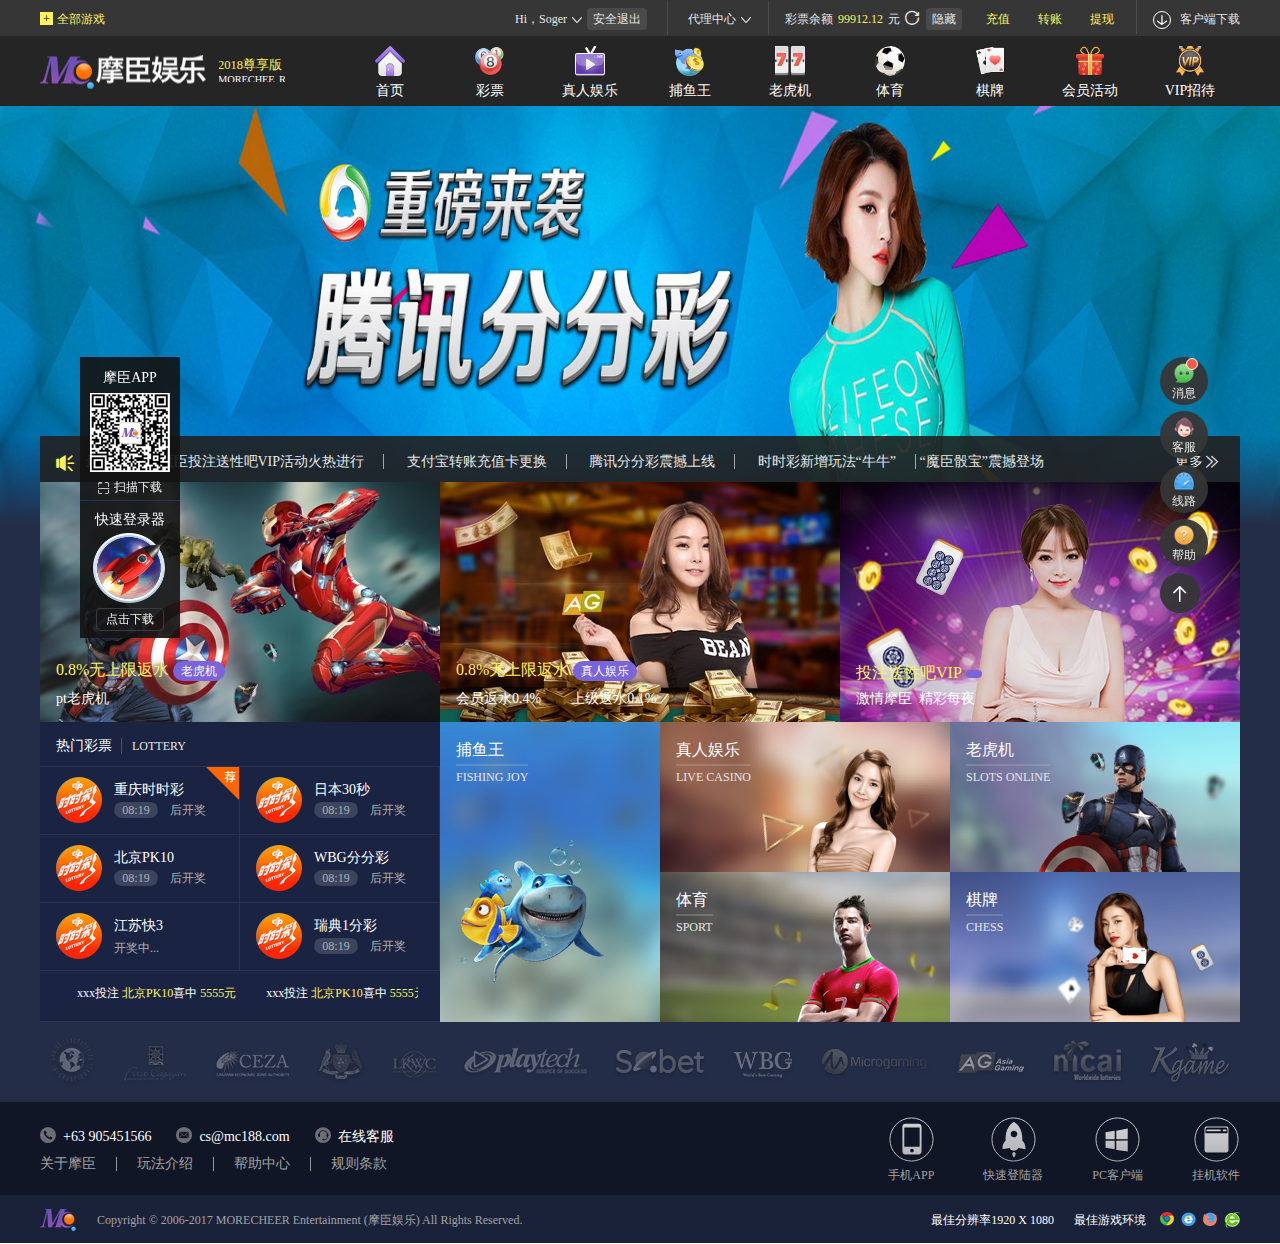
<file: index/index.html>
<!DOCTYPE html>
<html lang="en">

<head>
    <meta charset="UTF-8">
    <meta name="viewport" content="width=device-width, initial-scale=1.0">
    <meta http-equiv="X-UA-Compatible" content="ie=edge">
    <link rel="stylesheet" href="./reset.css">
    <link rel="stylesheet" href="./iconFont-index/iconfont-index.css">
    <link rel="stylesheet" href="./header.css">
    <link rel="stylesheet" href="./index.css">
    <link rel="stylesheet" href="./footer.css">
    <title>魔臣娱乐 - 首页</title>
</head>

<body>
    <div class="header">
        <header class="clear">
            <div class="head-allGames fl">
                <i class="head-allGames-icon">+</i>
                <span class="head-allGames-text">全部游戏</span>
            </div>
            <div class="top-right-wrap fr">
                <div class="head-greet">
                    <span class="head-greet-content">Hi，Soger</span>
                    <i class="down-hook"></i>
                    <span class="head-greet-exit">安全退出</span>
                </div>
                <div class="head-agent">
                    <span class="head-agent-text">代理中心</span>
                    <i class="down-hook"></i>
                </div>
                <div class="head-money">
                    <span class="head-money-title">彩票余额</span>
                    <span class="head-money-count">99912.12</span>
                    <span class="head-money-yuan">元</span>
                    <i class="icon iconfont icon-refresh head-money-refresh"></i>
                    <span class="head-money-hide" title="点击隐藏余额">隐藏</span>
                    <span class="head-money-charge">
                        <a>充值</a>
                    </span>
                    <span class="head-money-transfer">
                        <a>转账</a>
                    </span>
                    <span class="head-money-withdraw">
                        <a>提现</a>
                    </span>
                </div>
                <div class="head-download">
                    <a href="/download">
                        <i class="head-download-icon"></i>
                        <span class="head-download-title">客户端下载</span>
                    </a>
                </div>
            </div>
        </header>
    </div>
    <div class="nav">
        <div class="menu-wrap clear">
            <div class="menu-icon fl">
                <i class="menu-icon-logo"></i>
                <i class="menu-icon-logo2018"></i>
            </div>
            <nav class="menu-nav fr">
                <ul class="menu-ul clear">
                    <li class="menu-li fl">
                        <a href="" target="_self">
                            <i class="menu-index-icon"></i>
                            <span class="menu-index-title">首页</span>
                        </a>
                    </li>
                    <li class="menu-li fl">
                        <a href="" target="_self">
                            <i class="menu-lottery-icon"></i>
                            <span class="menu-lottery-title">彩票</span>
                        </a>
                    </li>
                    <li class="menu-li fl">
                        <a href="" target="_self">
                            <i class="menu-live-icon"></i>
                            <span class="menu-live-title">真人娱乐</span>
                        </a>
                    </li>
                    <li class="menu-li fl">
                        <a href="" target="_self">
                            <i class="menu-fish-icon"></i>
                            <span class="menu-fish-title">捕鱼王</span>
                        </a>
                    </li>
                    <li class="menu-li fl">
                        <a href="" target="_self">
                            <i class="menu-slots-icon"></i>
                            <span class="menu-slots-title">老虎机</span>
                        </a>
                    </li>
                    <li class="menu-li fl">
                        <a href="" target="_self">
                            <i class="menu-sport-icon"></i>
                            <span class="menu-sport-title">体育</span>
                        </a>
                    </li>
                    <li class="menu-li fl">
                        <a href="" target="_self">
                            <i class="menu-poker-icon"></i>
                            <span class="menu-poker-title">棋牌</span>
                        </a>
                    </li>
                    <li class="menu-li fl">
                        <a href="" target="_self">
                            <i class="menu-activity-icon"></i>
                            <span class="menu-activity-title">会员活动</span>
                        </a>
                    </li>
                    <li class="menu-li fl">
                        <a href="" target="_self">
                            <i class="menu-entertain-icon"></i>
                            <span class="menu-entertain-title">VIP招待</span>
                        </a>
                    </li>
                </ul>
            </nav>
        </div>
    </div>
    <div class="index-banner-wrap">
        <div class="index-banner">
            <ul class="clear">
                <li class="fl">
                    <a href="">
                        <img src="./images/index/banner1.jpg" width="100%" height="480">
                    </a>
                </li>
                <li class="fl"></li>
                <li class="fl"></li>
                <li class="fl"></li>
            </ul>
        </div>
    </div>
    <div class="index-main">
        <div class="index-main-announcement clear">
            <span class="main-announcement-title">
                <i class="icon iconfont icon-voice"></i>最新公告：
            </span>
            <span class="main-announcement-border main-announcement-item">魔臣投注送性吧VIP活动火热进行</span>
            <span class="main-announcement-border main-announcement-item">支付宝转账充值卡更换</span>
            <span class="main-announcement-border main-announcement-item">腾讯分分彩震撼上线</span>
            <span class="main-announcement-border main-announcement-item">时时彩新增玩法“牛牛”</span>
            <span class="main-announcement-item">“魔臣骰宝”震撼登场</span>
            <span class="main-announcement-more fr">更多
                <i class="icon iconfont icon-more"></i>
            </span>
        </div>
        <div class="index-main-slide">
            <ul class="slide-ul clear">
                <li class="slide-li fl">
                    <a>
                        <img src="./images/index/pic_hd1.jpg" width="400" height="240">
                        <div class="slide-title-type">
                            <span class="slide-title">0.8%无上限返水</span>
                            <span class="slide-type">老虎机</span>
                        </div>
                        <span class="slide-sub-title">pt老虎机</span>
                    </a>
                </li>
                <li class="slide-li fl">
                    <a>
                        <img src="./images/index/pic_hd2.jpg" width="400" height="240">
                        <div class="slide-title-type">
                            <span class="slide-title">0.8%无上限返水</span>
                            <span class="slide-type">真人娱乐</span>
                        </div>
                        <span class="slide-sub-title">
                            <ul class="clear">
                                <li class="fl">会员返水0.4%</li>
                                <li class="fl">上级返水0.1%</li>
                            </ul>
                        </span>
                    </a>
                </li>
                <li class="slide-li fl">
                    <a>
                        <img src="./images/index/pic_hd3.jpg" width="400" height="240">
                        <div class="slide-title-type">
                            <span class="slide-title">投注送性吧VIP</span>
                            <span class="slide-type"></span>
                        </div>
                        <span class="slide-sub-title">激情摩臣&nbsp;&nbsp;精彩每夜</span>
                    </a>
                </li>
            </ul>
        </div>
        <div class="index-games clear">
            <div class="index-games-left fl">
                <div class="games-left-top">
                    <span class="hot-lottery-cn">热门彩票</span>
                    <span class="hot-lottery-en">LOTTERY</span>
                </div>
                <ul class="games-left-ul clear">
                    <li class="games-left-item fl">
                        <a href="">
                            <img src="./images/index/remen_caipiao.png" width="46" height="46" class="cqssc-icon">
                            <span class="lottery-title">重庆时时彩</span>
                            <span class="lottery-time-count">
                                <em class="lottery-time">08:19</em>后开奖
                            </span>
                            <div class="lottery-suggest">
                                <i class="suggest-icon"></i>
                            </div>
                        </a>
                    </li>
                    <li class="games-left-item fl">
                        <a href="">
                            <img src="./images/index/remen_caipiao.png" width="46" height="46" class="cqssc-icon">
                            <span class="lottery-title">日本30秒</span>
                            <span class="lottery-time-count">
                                <em class="lottery-time">08:19</em>后开奖
                            </span>
                        </a>
                    </li>
                    <li class="games-left-item fl">
                        <a href="">
                            <img src="./images/index/remen_caipiao.png" width="46" height="46" class="cqssc-icon">
                            <span class="lottery-title">北京PK10</span>
                            <span class="lottery-time-count">
                                <em class="lottery-time">08:19</em>后开奖
                            </span>
                        </a>
                    </li>
                    <li class="games-left-item fl">
                        <a href="">
                            <img src="./images/index/remen_caipiao.png" width="46" height="46" class="cqssc-icon">
                            <span class="lottery-title">WBG分分彩</span>
                            <span class="lottery-time-count">
                                <em class="lottery-time">08:19</em>后开奖
                            </span>
                        </a>
                    </li>
                    <li class="games-left-item fl">
                        <a href="">
                            <img src="./images/index/remen_caipiao.png" width="46" height="46" class="cqssc-icon">
                            <span class="lottery-title">江苏快3</span>
                            <span class="lottery-time-count">开奖中...</span>
                        </a>
                    </li>
                    <li class="games-left-item fl">
                        <a href="">
                            <img src="./images/index/remen_caipiao.png" width="46" height="46" class="cqssc-icon">
                            <span class="lottery-title">瑞典1分彩</span>
                            <span class="lottery-time-count">
                                <em class="lottery-time">08:19</em>后开奖
                            </span>
                        </a>
                    </li>
                </ul>
                <div class="games-left-bottom">
                    <div class="left-bottom-wrap">
                        <ul class="clear">
                            <li class="good-news-item fl">
                                xxx投注
                                <em class="good-news-lottery">北京PK10</em>喜中
                                <em class="good-news-money">5555元</em>
                            </li>
                            <li class="good-news-item fl">
                                xxx投注
                                <em class="good-news-lottery">北京PK10</em>喜中
                                <em class="good-news-money">5555元</em>
                            </li>
                            <li class="good-news-item fl">
                                xxx投注
                                <em class="good-news-lottery">北京PK10</em>喜中
                                <em class="good-news-money">5555元</em>
                            </li>
                            <li class="good-news-item fl">
                                xxx投注
                                <em class="good-news-lottery">北京PK10</em>喜中
                                <em class="good-news-money">5555元</em>
                            </li>
                            <li class="good-news-item fl">
                                xxx投注
                                <em class="good-news-lottery">北京PK10</em>喜中
                                <em class="good-news-money">5555元</em>
                            </li>
                        </ul>
                    </div>

                </div>
            </div>
            <div class="index-games-right fl clear">
                <div class="games-right-fish fl">
                    <a href="">
                        <img src="./images/index/game-fish.png">
                        <span class="games-fish-cn">捕鱼王</span>
                        <span class="games-fish-en">FISHING JOY</span>
                        <div class="games-hover-opacity"></div>
                    </a>
                </div>
                <div class="games-right-live fl">
                    <a href="">
                        <img src="./images/index/game-live.png">
                        <span class="games-live-cn">真人娱乐</span>
                        <span class="games-live-en">LIVE CASINO</span>
                        <div class="games-hover-opacity"></div>
                    </a>
                </div>
                <div class="games-right-slots fl">
                    <a href="">
                        <img src="./images/index/game-slots.png">
                        <span class="games-slots-cn">老虎机</span>
                        <span class="games-slots-en">SLOTS ONLINE</span>
                        <div class="games-hover-opacity"></div>
                    </a>
                </div>
                <div class="games-right-sport fl">
                    <a href="">
                        <img src="./images/index/game-sport.png">
                        <span class="games-sport-cn">体育</span>
                        <span class="games-sport-en">SPORT</span>
                        <div class="games-hover-opacity"></div>
                    </a>
                </div>
                <div class="games-right-chess fl">
                    <a href="">
                        <img src="./images/index/game-chess.png">
                        <span class="games-chess-cn">棋牌</span>
                        <span class="games-chess-en">CHESS</span>
                        <div class="games-hover-opacity"></div>
                    </a>
                </div>
            </div>
        </div>
    </div>
    <div class="footer">
        <footer>
            <div class="footer-img-wrap">
                <div class="footer-img"></div>
            </div>
            <div class="footer-about-wrap">
                <div class="footer-about">
                    <ul class="footer-contract-ul clear">
                        <li class="fl">
                            <a href="tel:0063905451566">
                                <span>
                                    <i class="icon iconfont icon-tel"></i>
                                    &nbsp;+63&nbsp;905451566
                                </span>
                            </a>
                        </li>
                        <li class="fl">
                            <a href="mailto:cs@mc188.com">
                                <span>
                                    <i class="icon iconfont icon-email"></i>
                                    &nbsp;cs@mc188.com
                                </span>
                            </a>
                        </li>
                        <li class="fl">
                            <a href="">
                                <span>
                                    <i class="icon iconfont icon-customer-service"></i>
                                    &nbsp;在线客服
                                </span>
                            </a>
                        </li>
                    </ul>
                    <ul class="footer-link-ul clear">
                        <li class="fl">
                            <a>关于摩臣</a>
                        </li>
                        <li class="fl">
                            <a>玩法介绍</a>
                        </li>
                        <li class="fl">
                            <a>帮助中心</a>
                        </li>
                        <li class="fl">
                            <a>规则条款</a>
                        </li>
                    </ul>
                    <ul class="footer-download-ul clear">
                        <li class="fl">
                            <a>
                                <i class="download-app"></i>
                                <span>手机APP</span>
                            </a>
                        </li>
                        <li class="fl">
                            <a>
                                <i class="download-fastLogin"></i>
                                <span>快速登陆器</span>
                            </a>
                        </li>
                        <li class="fl">
                            <a>
                                <i class="download-client"></i>
                                <span>PC客户端</span>
                            </a>
                        </li>
                        <li class="fl">
                            <a>
                                <i class="download-hangUp"></i>
                                <span>挂机软件</span>
                            </a>
                        </li>
                    </ul>
                </div>
            </div>
            <div class="footer-copyright-wrap">
                <div class="footer-copyright clear">
                    <div class="footer-copyright-left fl">
                        <img src="./images/foot/bottom-icon-logo.png" width="36" height="22">
                        <span>Copyright © 2006-2017 MORECHEER Entertainment (摩臣娱乐) All Rights Reserved.</span>
                    </div>
                    <div class="footer-copyright-right fr">
                        <span>最佳分辨率1920 X 1080</span>&nbsp;&nbsp;&nbsp;&nbsp;
                        <span>最佳游戏环境</span>
                        <img src="./images/foot/bottom-icon-chrome.png" alt="">
                    </div>
                </div>
            </div>
            <div class="left-fixed">
                <div class="app-scan-download">
                    <div class="qr-app-title">摩臣APP</div>
                    <div class="qr-code-app">
                        <img src="./images/foot/qr-code-app.png" title="扫描下载APP" width="80" height="79">
                    </div>
                    <div class="qr-app-scan">
                        <i class="icon iconfont icon-scan"></i>扫描下载</div>
                </div>
                <div class="fast-login-client">
                    <div class="fast-login-title">快速登录器</div>
                    <div class="fast-login-img">
                        <img src="./images/foot/fast-login-client.png" width="74" height="70">
                    </div>
                    <div class="fast-login-download">
                        <a>点击下载</a>
                    </div>
                </div>
            </div>
            <div class="right-fixed">
                <div class="chat-msg">
                    <a href="">
                        <div class="chat-msg-icon">
                            <img src="./images/foot/chat.png" width="24" height="24">
                            <div class="chat-tip-dot"></div>
                        </div>
                        <div class="chat-msg-title">
                            消息
                        </div>
                    </a>
                </div>
                <div class="customer-service">
                    <a href="">
                        <div class="customer-service-icon">
                            <img src="./images/foot/customer.png" width="24" height="24">
                        </div>
                        <div class="customer-service-title">
                            客服
                        </div>
                    </a>
                </div>
                <div class="line-switch">
                    <a href="">
                        <div class="line-switch-icon">
                            <img src="./images/foot/line.png" width="24" height="24">
                        </div>
                        <div class="line-switch-title">
                            线路
                        </div>
                    </a>
                </div>
                <div class="help-link">
                    <a href="">
                        <div class="help-link-icon">
                            <img src="./images/foot/help.png" width="24" height="24">
                        </div>
                        <div class="help-link-title">
                            帮助
                        </div>
                    </a>
                </div>
                <div class="back-to-top">
                    <i class="icon iconfont icon-arrow-up" title="点击返回顶部"></i>
                </div>
            </div>
        </footer>
    </div>
</body>

</html>
</file>
<file: index/iconFont-index/iconfont-index.css>
@font-face {font-family: "iconfont";
  src: url('iconfont.eot?t=1512029149316'); /* IE9*/
  src: url('iconfont.eot?t=1512029149316#iefix') format('embedded-opentype'), /* IE6-IE8 */
  url('[data-uri]') format('woff'),
  url('iconfont.ttf?t=1512029149316') format('truetype'), /* chrome, firefox, opera, Safari, Android, iOS 4.2+*/
  url('iconfont.svg?t=1512029149316#iconfont') format('svg'); /* iOS 4.1- */
}

.iconfont {
  font-family:"iconfont" !important;
  font-size:16px;
  font-style:normal;
  -webkit-font-smoothing: antialiased;
  -moz-osx-font-smoothing: grayscale;
}

.icon-tel:before { content: "\e601"; }

.icon-email:before { content: "\e602"; }

.icon-customer-service:before { content: "\e603"; }

.icon-app:before { content: "\e604"; }

.icon-fastLogin:before { content: "\e605"; }

.icon-client:before { content: "\e606"; }

.icon-hang:before { content: "\e607"; }

.icon-suggest:before { content: "\e608"; }

.icon-logo2018:before { content: "\e609"; }

.icon-more:before { content: "\e60a"; }

.icon-voice:before { content: "\e60b"; }

.icon-close:before { content: "\e60c"; }

.icon-close2:before { content: "\e60d"; }

.icon-scan:before { content: "\e60e"; }

.icon-arrow-up:before { content: "\e60f"; }

.icon-refresh:before { content: "\e610"; }

.icon-down-hook:before { content: "\e611"; }

.icon-download:before { content: "\e612"; }
</file>
<file: index/header.css>
/* 以下top */

.header {
    width: 100%;
    background: #363636;
    height: 36px;
}

.header header {
    width: 1200px;
    height: 36px;
    position: relative;
    margin: 0 auto;
}

.header header .head-allGames {
    height: 36px;
    line-height: 36px;
}

.header header .top-right-wrap {
    font-size: 0;
    box-sizing: border-box;
    height: 36px;
    line-height: 36px;
}

.header header .head-allGames i.head-allGames-icon {
    font-size: 13px;
    display: inline-block;
    width: 13px;
    height: 13px;
    line-height: 13px;
    background-color: #FFF25D;
    color: #000000;
    text-align: center;
}

.header header .head-allGames span.head-allGames-text {
    /* font-family: .PingFangSC-Regular; */
    font-size: 12px;
    color: #FFF25D;
    height: 13px;
    line-height: 13px;
    display: inline-block;
}

.header header .top-right-wrap .head-greet {
    display: inline-block;
    box-sizing: border-box;
    /* font-family: .PingFangSC-Regular; */
    font-size: 12px;
    height: 34px;
    color: #E6E6E6;
    border-right: 1px solid #4A4A4A;
}

.header header .top-right-wrap .head-greet .head-greet-exit {
    background: rgba(255, 255, 255, 0.1);
    border-radius: 4px;
    color: #E6E6E6;
    text-align: center;
    width: 60px;
    height: 22px;
    line-height: 22px;
    cursor: pointer;
    margin-right: 20px;
    display: inline-block;
}

.header header .top-right-wrap .head-agent {
    box-sizing: border-box;
    /* font-family: .PingFangSC-Regular; */
    font-size: 12px;
    height: 34px;
    color: #E6E6E6;
    border-right: 1px solid #4A4A4A;
    display: inline-block;
}

.header header .top-right-wrap .head-agent i.down-hook {
    margin-right: 17px;
}

.header header .top-right-wrap .head-agent .head-agent-text {
    margin-left: 20px;
}

.header header .top-right-wrap .head-agent .icon-down-hook {
    margin-right: 20px;
}

.header header .top-right-wrap .head-money {
    box-sizing: border-box;
    /* font-family: .PingFangSC-Regular; */
    font-size: 12px;
    height: 34px;
    color: #E6E6E6;
    border-right: 1px solid #4A4A4A;
    display: inline-block;
}

.header header .top-right-wrap .head-money .head-money-title {
    margin-left: 16px;
}

.header header .top-right-wrap .head-money .head-money-count {
    color: #FFF25D;
    margin: 0 2px;
}

.header header .top-right-wrap .head-money .head-money-refresh {
    cursor: pointer;
    margin: 0 2px;
    font-size: 14px;
}

.header header .top-right-wrap .head-money .head-money-hide {
    background: rgba(255, 255, 255, 0.1);
    border-radius: 4px;
    width: 36px;
    height: 22px;
    text-align: center;
    line-height: 22px;
    display: inline-block;
    cursor: pointer;
    margin-left: 2px;
    margin-right: 15px;
}

.header header .top-right-wrap .head-money .head-money-charge,
.header header .top-right-wrap .head-money .head-money-transfer,
.header header .top-right-wrap .head-money .head-money-withdraw {
    color: #FFF25D;
    cursor: pointer;
    width: 36px;
    height: 22px;
    line-height: 22px;
    display: inline-block;
    text-align: center;
}

.header header .top-right-wrap .head-money .head-money-hide:hover,
.header header .top-right-wrap .head-money .head-money-charge:hover,
.header header .top-right-wrap .head-money .head-money-transfer:hover,
.header header .top-right-wrap .head-money .head-money-withdraw:hover {
    background: rgba(255, 255, 255, 0.2);
    border-radius: 4px;
}

.header header .top-right-wrap .head-money .head-money-charge {
    /* margin-left: 16px; */
}

.header header .top-right-wrap .head-money .head-money-transfer {
    margin: 0 13px;
}

.header header .top-right-wrap .head-money .head-money-withdraw {
    margin-right: 16px;
}

.header header .top-right-wrap .head-download {
    box-sizing: border-box;
    /* font-family: .PingFangSC-Regular; */
    font-size: 12px;
    color: #E6E6E6;
    display: inline-block;
}

.header header .top-right-wrap .head-download a>i.head-download-icon {
    vertical-align: middle;
    width: 18px;
    height: 18px;
    background: url(./images/head/icon-download.svg) center center no-repeat;
    background-size: cover;
    display: inline-block;
    margin-left: 16px;
    margin-right: 6px;
}

.header header .top-right-wrap .head-download a>span.head-download-title {
    color: #E6E6E6;
}


/* 以上top */


/* 以下nav */

.nav {
    width: 100%;
    height: 70px;
    background: #252525;
}

.nav .menu-wrap {
    width: 1200px;
    height: 70px;
    line-height: 70px;
    margin: 0 auto;
}

.nav .menu-wrap .menu-icon {
    box-sizing: border-box;
    height: 70px;
}

.nav .menu-wrap .menu-icon .menu-icon-logo {
    display: inline-block;
    width: 166px;
    height: 34px;
    background: url(./images/head/menu-icon-logo.png) center center no-repeat;
    background-size: cover;
    margin: 0 auto;
    vertical-align: middle;
}

.nav .menu-wrap .menu-icon .menu-icon-logo2018 {
    width: 66px;
    height: 24px;
    display: inline-block;
    background: url(./images/head/menu-icon-logo2018.svg) center center no-repeat;
    background-size: cover;
    vertical-align: middle;
    margin-left: 9px;
    margin-top: -4px;
}

.nav .menu-wrap .menu-nav .menu-ul .menu-li {
    width: 100px;
    text-align: center;
    box-sizing: border-box;
    padding-top: 10px;
}

.nav .menu-wrap .menu-nav .menu-ul .menu-li i.menu-index-icon {
    display: block;
    background: url(./images/head/menu-icon-index.png) 30px 30px;
    background-size: cover;
    width: 30px;
    height: 30px;
    margin: 0 auto;
}

.nav .menu-wrap .menu-nav .menu-ul .menu-li i.menu-lottery-icon {
    display: block;
    background: url(./images/head/menu-icon-lottery.png) 30px 30px;
    background-size: cover;
    width: 30px;
    height: 30px;
    margin: 0 auto;
}

.nav .menu-wrap .menu-nav .menu-ul .menu-li i.menu-live-icon {
    display: block;
    background: url(./images/head/menu-icon-live.png) 30px 30px;
    background-size: cover;
    width: 30px;
    height: 30px;
    margin: 0 auto;
}

.nav .menu-wrap .menu-nav .menu-ul .menu-li i.menu-fish-icon {
    display: block;
    background: url(./images/head/menu-icon-fish.png) 30px 30px;
    background-size: cover;
    width: 30px;
    height: 30px;
    margin: 0 auto;
}

.nav .menu-wrap .menu-nav .menu-ul .menu-li i.menu-slots-icon {
    display: block;
    background: url(./images/head/menu-icon-slots.png) 30px 30px;
    background-size: cover;
    width: 30px;
    height: 30px;
    margin: 0 auto;
}

.nav .menu-wrap .menu-nav .menu-ul .menu-li i.menu-sport-icon {
    display: block;
    background: url(./images/head/menu-icon-sport.png) 30px 30px;
    background-size: cover;
    width: 30px;
    height: 30px;
    margin: 0 auto;
}

.nav .menu-wrap .menu-nav .menu-ul .menu-li i.menu-poker-icon {
    display: block;
    background: url(./images/head/menu-icon-poker.png) 30px 30px;
    background-size: cover;
    width: 30px;
    height: 30px;
    margin: 0 auto;
}

.nav .menu-wrap .menu-nav .menu-ul .menu-li i.menu-activity-icon {
    display: block;
    background: url(./images/head/menu-icon-activity.png) 30px 30px;
    background-size: cover;
    width: 30px;
    height: 30px;
    margin: 0 auto;
}

.nav .menu-wrap .menu-nav .menu-ul .menu-li i.menu-entertain-icon {
    display: block;
    background: url(./images/head/menu-icon-entertain.png) 30px 30px;
    background-size: cover;
    width: 30px;
    height: 30px;
    margin: 0 auto;
}

.nav .menu-wrap .menu-nav .menu-ul .menu-li span.menu-index-title,
.nav .menu-wrap .menu-nav .menu-ul .menu-li span.menu-lottery-title,
.nav .menu-wrap .menu-nav .menu-ul .menu-li span.menu-sport-title,
.nav .menu-wrap .menu-nav .menu-ul .menu-li span.menu-live-title,
.nav .menu-wrap .menu-nav .menu-ul .menu-li span.menu-fish-title,
.nav .menu-wrap .menu-nav .menu-ul .menu-li span.menu-slots-title,
.nav .menu-wrap .menu-nav .menu-ul .menu-li span.menu-poker-title,
.nav .menu-wrap .menu-nav .menu-ul .menu-li span.menu-activity-title, 
.nav .menu-wrap .menu-nav .menu-ul .menu-li span.menu-entertain-title {
    display: block;
    /* font-family: .PingFangSC-Regular; */
    font-size: 14px;
    color: #FFFFFF;
    height: 30px;
    line-height: 30px;
}

.nav .menu-wrap .menu-nav .menu-ul .menu-li:hover,
.nav .menu-wrap .menu-nav .menu-ul .menu-li.active {
    background: #434343;
}

/* 以上nav */

.down-hook {
    display: inline-block;
    width: 10px;
    height: 6px;
    background: url(./images/head/down-hook.svg) center center no-repeat;
    background-size: cover;
    margin: 0 2px;
}
</file>
<file: index/index.css>
.index-main {
    background-image: linear-gradient(-180deg, rgba(42, 51, 79, 0) 0%, #242D47 15%);
    top: -150px;
    position: relative;
}

.index-banner-wrap .index-banner {
    width: 100%;
    height: 480px;
}

.index-main .index-main-announcement {
    width: 1200px;
    height: 46px;
    line-height: 46px;
    background: rgba(33, 33, 33, 0.90);
    font-size: 14px;
    color: #E6E6E6;
    margin: 0 auto;
    position: relative;
}

.index-main .index-main-announcement .main-announcement-title {
    /* font-family: .PingFangSC-Regular; */
    font-size: 14px;
    color: #FFF25D;
}

.index-main .index-main-announcement .main-announcement-more {
    /* font-family: .PingFangSC-Regular; */
    margin-right: 16px;
    position: absolute;
    right: 6px;
}

.index-main .index-main-announcement .main-announcement-border {
    border-right: 1px solid #A6A6A6;
    padding: 0 19px;
}

.index-main .index-main-announcement .main-announcement-border:nth-child(2) {
    padding-left: 0;
}

.index-main .index-main-announcement span {
    /* height: 14px;
    line-height: 14px; */
}

.index-main .index-main-announcement span:not(:first-child) {
    cursor: pointer;
}

.index-main .index-main-slide {
    width: 1200px;
    height: 240px;
    margin: 0 auto;
}

.index-main .index-main-slide ul>li.slide-li {
    width: 400px;
    height: 240px;
    position: relative;
    cursor: pointer;
    overflow: hidden;
}

.index-main .index-main-slide ul>li.slide-li img {
    position: absolute;
    left: 0;
    right: 0;
    top: 0;
    bottom: 0;
}

.index-main .index-main-slide ul>li.slide-li img:hover {
    transition: 0.3s all ease;
    transform: scale(1.1);
}

.index-main .index-main-slide ul>li.slide-li .slide-title-type {
    position: absolute;
    left: 16px;
    bottom: 41px;
}

.index-main .index-main-slide ul>li.slide-li .slide-title {
    /* font-family: .PingFangSC-Semibold; */
    font-size: 16px;
    color: #FFF25D;
}

.index-main .index-main-slide ul>li.slide-li .slide-type {
    /* font-family: .PingFangSC-Regular; */
    font-size: 12px;
    color: #FFFFFF;
    display: inline-block;
    background: #7A64D9;
    padding: 4px 8px;
    border-radius: 10px;
    box-sizing: border-box;
}

.index-main .index-main-slide ul>li.slide-li .slide-sub-title {
    /* font-family: .PingFangSC-Regular; */
    font-size: 14px;
    color: #FFFFFF;
    position: absolute;
    left: 16px;
    bottom: 16px;
}

.index-main .index-main-slide ul>li.slide-li .slide-sub-title>ul>li:nth-child(1) {
    margin-right: 30px;
}

.index-main .index-games {
    width: 1200px;
    height: 300px;
    margin: 0 auto;
    background: #1A2442;
    box-sizing: border-box;
}

.index-main .index-games .index-games-left {
    width: 400px;
    height: 100%;
    box-sizing: border-box;
    border-bottom: 1px solid #2A344F;
}

.index-main .index-games .index-games-left .games-left-top {
    width: 400px;
    height: 45px;
    line-height: 45px;
    box-sizing: border-box;
    border-bottom: 1px solid #2A344F;
}

.index-main .index-games .index-games-left .games-left-top .hot-lottery-cn {
    /* font-family: .PingFangSC-Regular; */
    font-size: 14px;
    color: #FFFFFF;
    display: inline-block;
    border-right: 1px solid #B5B5B5;
    border-right: 1px solid rgba(181, 181, 181, 0.3);
    padding-left: 16px;
    padding-right: 9px;
    height: 16px;
    line-height: 16px;
}

.index-main .index-games .index-games-left .games-left-top .hot-lottery-en {
    /* font-family: .PingFangSC-Regular; */
    font-size: 12px;
    color: #E6E6E6;
    display: inline-block;
    padding-left: 6px;
}

.index-main .index-games .index-games-left .games-left-ul {
    box-sizing: border-box;
}

.index-main .index-games .index-games-left .games-left-ul li.games-left-item {
    width: 200px;
    height: 68px;
    position: relative;
    border-bottom: 1px solid #2A344F;
    border-right: 1px solid #2A344F;
    box-sizing: border-box;
}

.index-main .index-games .index-games-left .games-left-ul li.games-left-item:hover {
    background: #2A344F;
}

.index-main .index-games .index-games-left .games-left-ul li.games-left-item .lottery-suggest {
    position: absolute;
    right: 0;
    top: 0;
}

.index-main .index-games .index-games-left .games-left-ul li.games-left-item .lottery-suggest i.suggest-icon {
    display: inline-block;
    width: 33px;
    height: 33px;
    background: url(./images/index/icon-suggest.svg) center center no-repeat;
    background-size: cover;
}

.index-main .index-games .index-games-left .games-left-ul li.games-left-item img {
    position: absolute;
    left: 16px;
    top: 10px;
}

.index-main .index-games .index-games-left .games-left-ul li.games-left-item .lottery-title {
    position: absolute;
    left: 74px;
    top: 16px;
    /* font-family: .PingFangSC-Regular; */
    font-size: 14px;
    color: #FFFFFF;
}

.index-main .index-games .index-games-left .games-left-ul li.games-left-item .lottery-time-count {
    position: absolute;
    left: 74px;
    bottom: 16px;
    /* font-family: .PingFangSC-Regular; */
    font-size: 12px;
    color: #B2B2B2;
}

.index-main .index-games .index-games-left .games-left-ul li.games-left-item .lottery-time-count em.lottery-time {
    background: rgba(255, 255, 255, 0.15);
    border-radius: 8px;
    width: 44px;
    height: 16px;
    display: inline-block;
    text-align: center;
    line-height: 16px;
    margin-right: 12px;
}

.index-main .index-games .index-games-left .games-left-bottom {
    width: 400px;
    height: 45px;
    line-height: 45px;
    overflow: hidden;
    /* font-family: .PingFangSC-Regular; */
    font-size: 12px;
    color: #FFFFFF;
}

.index-main .index-games .index-games-left .games-left-bottom .left-bottom-wrap {
    width: 356px;
    height: 45px;
    margin: 0 auto;
    overflow: hidden;
}

.index-main .index-games .index-games-left .games-left-bottom .left-bottom-wrap>ul {
    width: 9999999999999999999999999px;
}

.index-main .index-games .index-games-left .games-left-bottom .good-news-item {
    margin: 0 15px;
}

.index-main .index-games .index-games-left .games-left-bottom .good-news-lottery {
    color: #FFF25D;
}

.index-main .index-games .index-games-left .games-left-bottom .good-news-money {
    color: #FFF25D;
}

.index-main .index-games .index-games-right {
    width: 800px;
    height: 300px;
}

.index-main .index-games .index-games-right .games-right-fish {
    position: relative;
    overflow: hidden;
    width: 220px;
    height: 300px;
    background: url(./images/index/game-bg-fish.jpg) center center no-repeat;
}


.index-main .index-games .index-games-right .games-right-live {
    background: url(./images/index/game-bg-live.jpg) center center no-repeat;
}

.index-main .index-games .index-games-right .games-right-slots {
    background: url(./images/index/game-bg-slots.jpg) center center no-repeat;
}

.index-main .index-games .index-games-right .games-right-sport {
    background: url(./images/index/game-bg-sport.jpg) center center no-repeat;
}

.index-main .index-games .index-games-right .games-right-chess {
    background: url(./images/index/game-bg-chess.jpg) center center no-repeat;
}

.index-main .index-games .index-games-right .games-right-live,
.index-main .index-games .index-games-right .games-right-slots,
.index-main .index-games .index-games-right .games-right-sport,
.index-main .index-games .index-games-right .games-right-chess {
    position: relative;
    overflow: hidden;
    width: 290px;
    height: 150px;
}

.index-main .index-games .index-games-right .games-right-fish .games-hover-opacity,
.index-main .index-games .index-games-right .games-right-live .games-hover-opacity,
.index-main .index-games .index-games-right .games-right-slots .games-hover-opacity,
.index-main .index-games .index-games-right .games-right-sport .games-hover-opacity,
.index-main .index-games .index-games-right .games-right-chess .games-hover-opacity {
    width: 100%;
    height: 100%;
    display: none;
    background-color: #ffffff;
    opacity: 0.15;
    position: absolute;
}

.index-main .index-games .index-games-right .games-right-fish:hover .games-hover-opacity,
.index-main .index-games .index-games-right .games-right-live:hover .games-hover-opacity,
.index-main .index-games .index-games-right .games-right-slots:hover .games-hover-opacity,
.index-main .index-games .index-games-right .games-right-sport:hover .games-hover-opacity,
.index-main .index-games .index-games-right .games-right-chess:hover .games-hover-opacity {
    transition: all 0.3s ease;
    display: block;
}

.index-main .index-games .index-games-right .games-right-fish img {
    position: absolute;
    left: 20px;
    bottom: 40px;
}

.index-main .index-games .index-games-right .games-right-fish:hover img {
    bottom: 44px;
    transition: all 0.3s ease;
}

.index-main .index-games .index-games-right .games-right-live img,
.index-main .index-games .index-games-right .games-right-slots img,
.index-main .index-games .index-games-right .games-right-sport img,
.index-main .index-games .index-games-right .games-right-chess img {
    position: absolute;
    right: 51px;
    bottom: -2px;
}

.index-main .index-games .index-games-right .games-right-live:hover img,
.index-main .index-games .index-games-right .games-right-slots:hover img,
.index-main .index-games .index-games-right .games-right-sport:hover img,
.index-main .index-games .index-games-right .games-right-chess:hover img {
    bottom: 2px;
    transition: all 0.3s ease;
}

.index-main .index-games .index-games-right .games-right-fish .games-fish-cn,
.index-main .index-games .index-games-right .games-right-live .games-live-cn,
.index-main .index-games .index-games-right .games-right-slots .games-slots-cn,
.index-main .index-games .index-games-right .games-right-sport .games-sport-cn,
.index-main .index-games .index-games-right .games-right-chess .games-chess-cn {
    /* font-family: .PingFangSC-Semibold; */
    position: absolute;
    font-size: 16px;
    color: #FFFFFF;
    left: 16px;
    top: 20px;
}

.index-main .index-games .index-games-right .games-right-fish .games-fish-en,
.index-main .index-games .index-games-right .games-right-live .games-live-en,
.index-main .index-games .index-games-right .games-right-slots .games-slots-en,
.index-main .index-games .index-games-right .games-right-sport .games-sport-en,
.index-main .index-games .index-games-right .games-right-chess .games-chess-en {
    /* font-family: .PingFangSC-Semibold; */
    position: absolute;
    font-size: 12px;
    color: #E6E6E6;
    left: 16px;
    top: 42px;
    display: inline-block;
    border-top: 2px solid rgba(181, 181, 181, 0.3);
    padding-top: 5px;
}

.index-main .index-main-announcement .main-announcement-title .icon-voice {
    margin: 0 12px 0 16px;
    vertical-align: middle;
}

.index-main .index-main-announcement .main-announcement-item:hover {
    color: #ffffff;
}

.index-main > div.index-main-announcement.clear > span.main-announcement-more > i.icon-more {
    font-size: 12px;
}

.footer footer .footer-img-wrap {
    background: #242D47;
    padding: 10px 0;
}

body .footer {
    margin-top: -150px;
}
</file>
<file: index/footer.css>
.footer {
    width: 100%;
}

.footer footer .footer-img-wrap {
    background: #242D47;
    padding: 10px 0;
}

.footer footer .footer-about-wrap {
    background: #101626;
}

.footer footer .footer-img {
    width: 1200px;
    height: 60px;
    margin: 0 auto;
    background: url(./images/foot/bottom-icons.png) center center no-repeat;
}

.footer footer .footer-about {
    width: 1200px;
    height: 93px;
    margin: 0 auto;
    background: #101626;
    position: relative;
}

.footer footer .footer-about ul.footer-contract-ul {
    /* font-family: .PingFangSC-Regular; */
    font-size: 14px;
    color: #FFFFFF;
    position: absolute;
    left: 0;
    top: 25px;
}

.footer footer .footer-about ul.footer-contract-ul>li {
    margin-right: 25px;
}

.footer footer .footer-about ul.footer-link-ul {
    /* font-family: .PingFangSC-Regular; */
    font-size: 14px;
    color: #A3A3A3;
    box-sizing: border-box;
    position: absolute;
    left: 0;
    bottom: 24px;
}

.footer footer .footer-about ul.footer-link-ul li {
    border-right: 1px solid #979797;
    height: 14px;
    padding-right: 20px;
    padding-left: 20px;
}

.footer footer .footer-about ul.footer-link-ul li>a {
    /* font-family: .PingFangSC-Regular; */
    font-size: 14px;
    color: #A3A3A3;
    cursor: pointer;
}

.footer footer .footer-about ul.footer-link-ul li:last-child {
    border-right: none;
}

.footer footer .footer-about ul.footer-link-ul li:nth-child(1) {
    padding-left: 0;
}

.footer footer .footer-about ul.footer-download-ul {
    text-align: center;
    position: absolute;
    right: 0;
    bottom: 14px;
}

.footer footer .footer-about ul.footer-download-ul li i {
    width: 45px;
    height: 45px;
    display: block;
    margin: 0 auto;
}

.footer footer .footer-about ul.footer-download-ul li {
    margin-left: 49px;
    cursor: pointer;
}

.footer footer .footer-about ul.footer-download-ul li i.download-app {
    background: url(./images/foot/download-app.svg) center center no-repeat;
    background-size: cover;
}

.footer footer .footer-about ul.footer-download-ul li i.download-fastLogin {
    background: url(./images/foot/download-fastLogin.svg) center center no-repeat;
    background-size: cover;
}

.footer footer .footer-about ul.footer-download-ul li i.download-client {
    background: url(./images/foot/download-client.svg) center center no-repeat;
    background-size: cover;
}

.footer footer .footer-about ul.footer-download-ul li i.download-hangUp {
    background: url(./images/foot/download-hangUp.svg) center center no-repeat;
    background-size: cover;
}

.footer footer .footer-about ul.footer-download-ul li span {
    /* font-family: .PingFangSC-Regular; */
    font-size: 12px;
    color: #A3A3A3;
    display: block;
    margin-top: 7px;
}

.footer footer .footer-copyright-wrap {
    background: #1A223A;
}

.footer footer .footer-copyright {
    width: 1200px;
    height: 48px;
    line-height: 48px;
    margin: 0 auto;
}

.footer footer .footer-copyright .footer-copyright-left span {
    /* font-family: .PingFangSC-Regular; */
    font-size: 12px;
    color: #A3A3A3;
}

.footer footer .footer-copyright .footer-copyright-left img {
    vertical-align: middle;
    margin-right: 17px;
}

.footer footer .footer-copyright .footer-copyright-right img {
    vertical-align: middle;
    margin-left: 10px;
}

.footer footer .footer-copyright .footer-copyright-right span {
    /* font-family: .PingFangSC-Regular; */
    font-size: 12px;
    color: #FFFFFF;
}

body>div.footer>footer>div.footer-about-wrap>div>ul.footer-contract-ul.clear>li>a {
    /* font-family: .PingFangSC-Regular; */
    font-size: 14px;
    color: #FFFFFF;
}

body>div.footer>footer>div.footer-about-wrap>div>ul.footer-contract-ul.clear>li>a>span>i.icon-tel,
body>div.footer>footer>div.footer-about-wrap>div>ul.footer-contract-ul.clear>li>a>span>i.icon-email,
body>div.footer>footer>div.footer-about-wrap>div>ul.footer-contract-ul.clear>li>a>span>i.icon-customer-service {
    opacity: 0.6;
    color: #A9A9A9;
}

.footer footer .left-fixed {
    position: fixed;
    top: 357px;
    left: 80px;
    width: 100px;
    height: 281px;
    box-sizing: border-box;
    background: rgba(19, 19, 19, 0.90);
}

.footer footer .left-fixed .app-scan-download {
    width: 100px;
    height: 144px;
    box-sizing: border-box;
    border-bottom: 1px solid #2A344F;
}

.footer footer .left-fixed .app-scan-download .qr-app-title {
    /* font-family: .PingFangSC-Regular; */
    font-size: 14px;
    text-align: center;
    color: #ffffff;
    padding-top: 14px;
    padding-bottom: 8.3px;
}

.footer footer .left-fixed .app-scan-download .qr-code-app {
    text-align: center;
}

.footer footer .left-fixed .app-scan-download .qr-app-scan {
    /* font-family: .PingFangSC-Regular; */
    font-size: 12px;
    color: #F1F1F1;
    text-align: center;
    padding-top: 6px;
    padding-bottom: 12px;
}

.footer footer .left-fixed .app-scan-download .qr-app-scan i.icon-scan {
    font-size: 12px;
    vertical-align: middle;
    color: #F1F1F1;
    padding-right: 4px;
}

.footer footer .left-fixed .fast-login-client {
    width: 100px;
    height: 137px;
    box-sizing: border-box;
}

.footer footer .left-fixed .fast-login-client:hover {
    background-color: #2A344F;
}

.footer footer .left-fixed .fast-login-client .fast-login-title {
    /* font-family: .PingFangSC-Regular; */
    font-size: 14px;
    text-align: center;
    color: #ffffff;
    padding-top: 12px;
    padding-bottom: 6px;
}

.footer footer .left-fixed .fast-login-client .fast-login-img {
    text-align: center;
}

.footer footer .left-fixed .fast-login-client .fast-login-download {
    /* font-family: .PingFangSC-Regular; */
    font-size: 12px;
    color: #F1F1F1;
    text-align: center;
    padding-top: 2px;
    padding-bottom: 10px;
    cursor: pointer;
} 

.footer footer .left-fixed .fast-login-client .fast-login-download>a {
    border: 1px solid #373A41;
    border-radius: 4px;
    width: 66px;
    height: 21px;
    display: inline-block;
    line-height: 21px;
}

.footer footer .right-fixed {
    position: fixed;
    top: 357px;
    right: 80px;
    width: 40px;
    height: 256px;
    box-sizing: border-box;
}

.footer footer .right-fixed .chat-msg,
.footer footer .right-fixed .customer-service,
.footer footer .right-fixed .line-switch,
.footer footer .right-fixed .help-link {
    width: 48px;
    height: 48px;
    margin-bottom: 6px;
    background: rgba(54,54,54,0.95);
    border-radius: 50%;
    text-align: center;
}

.footer footer .right-fixed .back-to-top {
    width: 40px;
    height: 40px;
    line-height: 40px;
    background: rgba(54,54,54,0.95);
    border-radius: 50%;
    text-align: center;
    cursor: pointer;
    color: #FFFFFF;
    font-size: 20px;
}

.footer footer .right-fixed .chat-msg:hover,
.footer footer .right-fixed .customer-service:hover,
.footer footer .right-fixed .line-switch:hover,
.footer footer .right-fixed .help-link:hover,
.footer footer .right-fixed .back-to-top:hover {
    background: rgba(30,30,30,0.95);
}

.footer footer .right-fixed .chat-msg .chat-msg-icon,
.footer footer .right-fixed .customer-service .customer-service-icon,
.footer footer .right-fixed .line-switch .line-switch-icon,
.footer footer .right-fixed .help-link .help-link-icon {
    position: relative;
    top: 5px;
}

.footer footer .right-fixed .chat-msg .chat-msg-icon .chat-tip-dot {
    position: absolute;
    width: 12px;
    height: 12px;
    border-radius: 50%;
    background: #F05E4B;
    border: 1px solid #FFFFFF;
    box-sizing: border-box;
    right: 10px;
    top: -4px;
}

.footer footer .right-fixed .chat-msg .chat-msg-title,
.footer footer .right-fixed .customer-service .customer-service-title,
.footer footer .right-fixed .line-switch .line-switch-title,
.footer footer .right-fixed .help-link .help-link-title {
    /* font-family: .PingFangSC-Regular; */
    font-size: 12px;
    color: #E8E8E8;
    margin-top: 3px;
}
</file>
